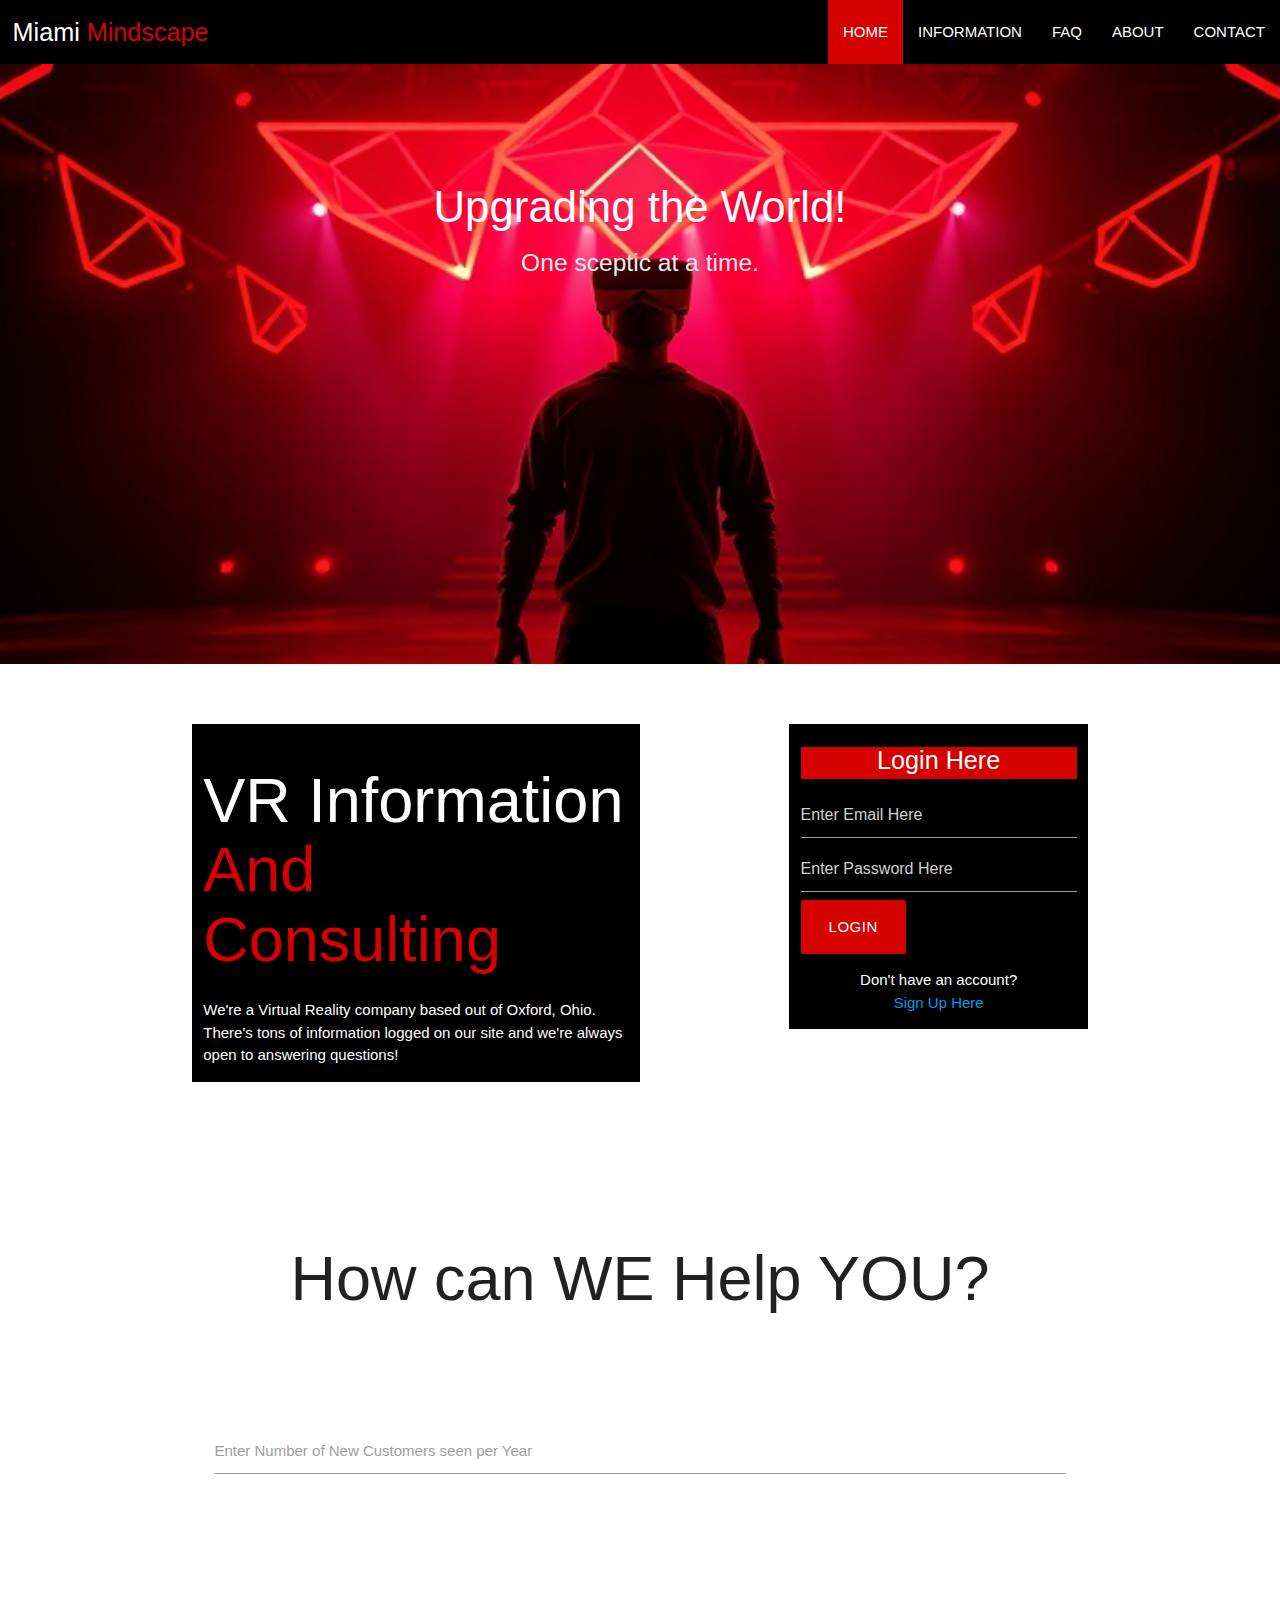
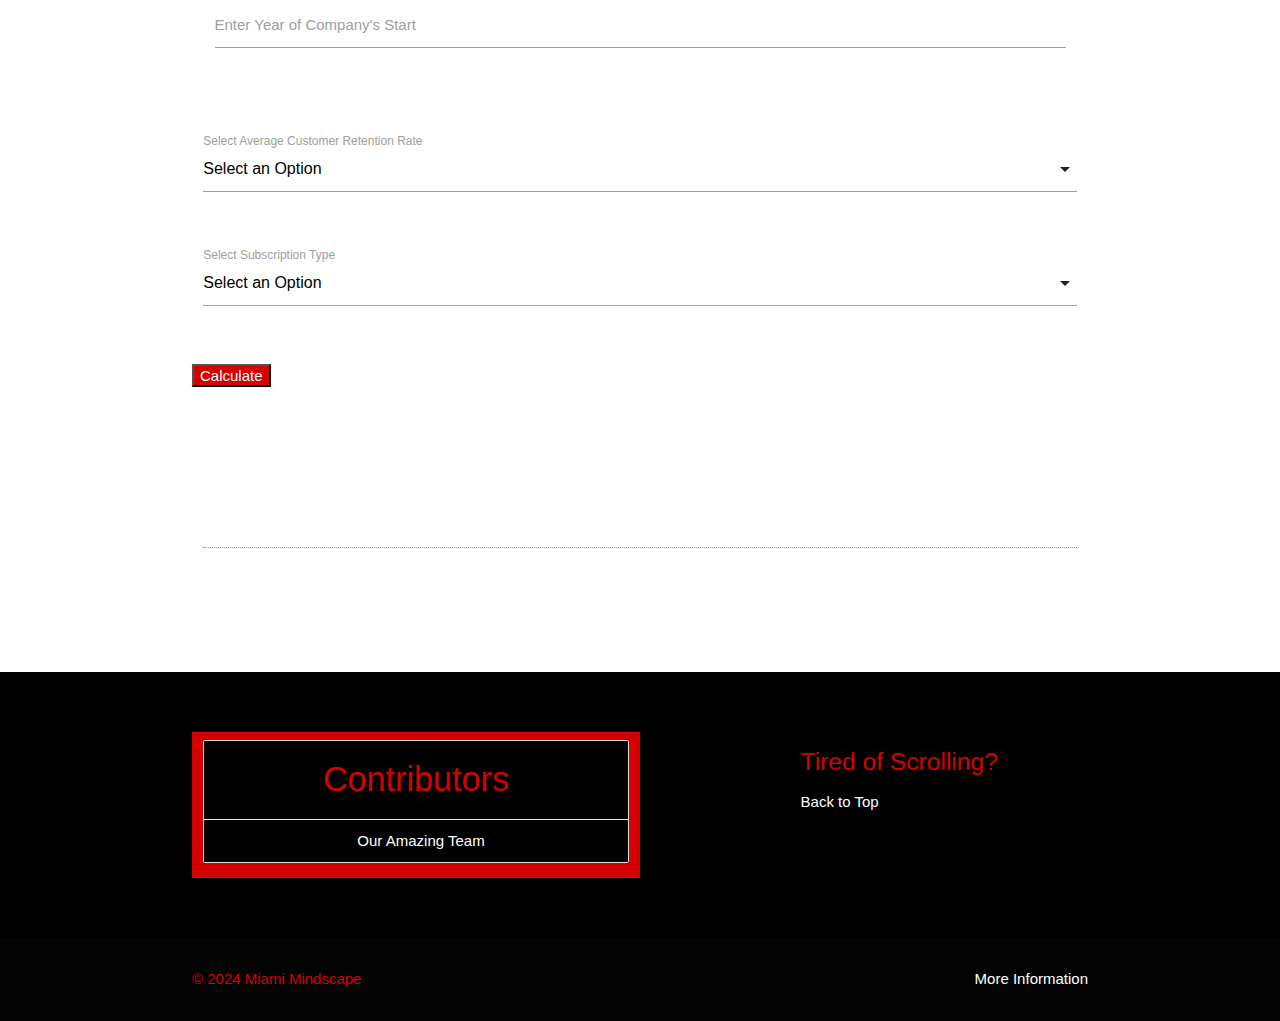
<file: index.html>
<!DOCTYPE html>
<html lang="en">

<head>
    <meta charset="UTF-8">
    <meta name="viewport" content="width=device-width, initial-scale=1.0">
    <title>Miami Mindscape</title>

    <link href="https://fonts.googleapis.com/icon?family=Material+Icons" rel="stylesheet">

    <link rel="stylesheet" href="https://cdnjs.cloudflare.com/ajax/libs/materialize/1.0.0/css/materialize.min.css">

    <link rel="stylesheet" href="index.css">

    <script src="https://cdnjs.cloudflare.com/ajax/libs/jquery/3.5.1/jquery.min.js"></script>
    <script src="https://cdnjs.cloudflare.com/ajax/libs/materialize/1.0.0/js/materialize.min.js"></script>

    <script>
        $(document).ready(function() {
            $('.sidenav').sidenav();
        });

        $(document).ready(function() {
            $('.slider').slider({
                indicators: false,
                height: 600,
                duration: 800,
                interval: 5000
            });
        });

        $(document).ready(function() {
            $('select').formSelect();
        });

    </script>

    <script>
        function calculate() {

            let customers = parseInt(document.getElementById("customers").value);
            let retention = parseFloat(document.getElementById("retention").value);
            let plan = parseFloat(document.getElementById("plan").value);
            let start = parseInt(document.getElementById("start").value);
            let price = 0;
            let years = 0;
            let loyals = 0;
            let estimate = 0;
            let sub = 0;
            let date = new Date().getFullYear();
            
            if (customers < 0 || isNaN(customers) || start > date || isNaN(start) || plan == 5 || retention == 5) {
                alert("Please enter valid answers into the prompts");
                return;
            } else {
                //continue script
            }

            years = date - start;

            loyals = parseInt(customers * retention * years);

            estimate = parseInt(loyals * plan + loyals);

            if (plan == 0.1) {
                sub = "Basic";
                price = 10000;
            } else if (plan == 0.2) {
                sub = "Standard";
                price = 20000;
            } else {
                sub = "VIP";
                price = 30000;
            }

            document.getElementById("textarea1").value = "You have roughly " + loyals + " loyal customers from your " + years + " years of service. We predict those numbers increasing to " + estimate + " with the use of our " + sub + " services. Starting at only " + "$" + price + " annually!";


        }
    </script>

</head>

<body>

    <nav id="top">
        <div class="nav-wrapper black">
            <a href="index.html" class="brand-logo">
                <p class="flow-text" style="margin: 0 0 0 .5em">Miami <span class="red-text text-accent-4">Mindscape</span></p>
            </a>
            <a href="#" data-target="mobile-demo" class="sidenav-trigger"><i class="material-icons">menu</i></a>
            <ul class="right hide-on-med-and-down">
                <li><a class="current" href="index.html">HOME</a></li>
                <li><a href="information.html">INFORMATION</a></li>
                <li><a href="faq.html">FAQ</a></li>
                <li><a href="about.html">ABOUT</a></li>
                <li><a href="contact.html">CONTACT</a></li>
            </ul>
        </div>
    </nav>

    <ul class="sidenav black" id="mobile-demo">
        <li><a class="white-text current" href="index.html">HOME</a></li>
        <li><a class="white-text" href="information.html">INFORMATION</a></li>
        <li><a class="white-text" href="faq.html">FAQ</a></li>
        <li><a class="white-text" href="about.html">ABOUT</a></li>
        <li><a class="white-text" href="contact.html">CONTACT</a></li>
    </ul>


    <div class="slider">
        <ul class="slides">
            <li>
                <img src="images/sliderFrontImage.jpg"> <!-- random image -->
                <div class="caption center-align">
                    <h3>Upgrading the World!</h3>
                    <h5 class="light grey-text text-lighten-3">One sceptic at a time.</h5>
                </div>
            </li>
            <li>
                <img src="images/slideLookingRight.jpg"> <!-- random image -->
                <div class="caption left-align">
                    <h3>Looking to Incorporate VR into Your Business?</h3>
                    <h5 class="light grey-text text-lighten-3">We'll be there to help at every step.</h5>
                </div>
            </li>
            <li>
                <img src="images/sliderLookingLeft.jpg"> <!-- random image -->
                <div class="caption right-align">
                    <h3>VR isn't Just for Games!</h3>
                    <h5 class="light grey-text text-lighten-3">Even the military uses it for training.</h5>
                </div>
            </li>
            <li>
                <img src="images/sliderLastImage.jpg"> <!-- random image -->
                <div class="caption center-align">
                    <h3>Have Questions?</h3>
                    <h5 class="light grey-text text-lighten-3">Then you're in the right place.</h5>
                </div>
            </li>
        </ul>
    </div>
    <section>
        <div class="container">
            <div class="row">
                <div class="col s12 m8 l6 black accent-4">
                    <h1 class="white-text text-accent-4"> VR Information<br><span class="red-text text-accent-4">And Consulting</span></h1>
                    <p class="white-text">We're a Virtual Reality company based out of Oxford, Ohio. <br>There's tons of information logged on our site and we're always<br> open to answering questions!</p>
                </div>
                <div class="col s6 m3 l4 offset-s3 offset-m1 offset-l2 black">
                    <div class="form  home-form">
                        <h4 class="red accent-4 white-text flow-text center" style="padding-bottom: 4px">Login Here</h4>
                        <input class="white-text" type="email" name="email" placeholder="Enter Email Here">
                        <input class="white-text" type="password" name="" placeholder="Enter Password Here">
                        <a class="waves-effect waves-light btn-large red accent-4" href="">Login</a>
                    </div>
                    <div class="center white-text">
                        <p class="">Don't have an account?<br>
                            <a href="#">Sign Up Here</a>
                            <p />
                    </div>
                </div>
            </div>
        </div>
    </section>
    <section>
        <div class="container">
           <div class="row">
           <div class="col s12">
               <h1 class="center">How can WE Help YOU?</h1>
           </div>
            <div class="input-field col s12">
                <div class="input-field col s12">
                    <input id="customers" type="text">
                    <label for="email">Enter Number of New Customers seen per Year</label>
                </div>
            </div>

            <div class="input-field col s12">
                <div class="input-field col s12">
                    <input id="start" type="text">
                    <label for="start">Enter Year of Company's Start</label>
                </div>
            </div>

            <div class="input-field col s12">
                <select id="retention">
                    <option value="5" disabled selected>Select an Option</option>
                    <option value="0.05">5%</option>
                    <option value="0.1">10%</option>
                    <option value="0.2">20%</option>
                    <option value="0.4">40%</option>
                    <option value="0.6">60%</option>
                    <option value="0.8">80%</option>
                    <option value="1">100%</option>
                </select>
                <label>Select Average Customer Retention Rate</label>
            </div>
            

            <div class="input-field col s12">
                <select id="plan">
                    <option value="5" disabled selected>Select an Option</option>
                    <option value="0.1">Basic</option>
                    <option value="0.2">Standard</option>
                    <option value="0.4">VIP</option>
                </select>
                <label>Select Subscription Type</label>
            </div>
            </div>
            
            <input class="red accent-4 white-text" type="button" id="calculate" value="Calculate" onclick="calculate()">

            <div class="row">
                <form class="col s12">
                    <div class="row">
                        <div class="input-field col s12">
                            <textarea disabled id="textarea1" class="materialize-textarea black-text" style="height: 100px;"></textarea>
                            <label for="textarea1"></label>
                        </div>
                    </div>
                </form>
            </div>

        </div>
    </section>
    <footer class="page-footer black" style="padding: 0">
        <div class="container">
            <div class="row">
                <div class="col l6 s6 red accent-4">
                    <ul class="collection with-header">
                        <li class="collection-header black">
                           <!-- I used collections as my CSS component-->
                            <h4 class="red-text text-accent-4 center" style="margin: 0.3em">Contributors</h4>
                        </li>
                        <li class="collection-item black center"><a class="white-text" href="about.html">Our Amazing Team</a></li>
                        
                    </ul>
                </div>
                <div class="col l4 offset-l2">
                    <h5 class="red-text text-accent-4">Tired of Scrolling?</h5>
                    <ul>
                        <li><a class="white-text" href="#top">Back to Top</a></li>
            
                    </ul>
                </div>
            </div>
        </div>
        <div class="footer-copyright" style="padding: 0">
            <div class="container red-text text-accent-4">
                © 2024 Miami Mindscape
                <a class="white-text right" href="information.html">More Information</a>
            </div>
        </div>
    </footer>
</body></html>
</file>
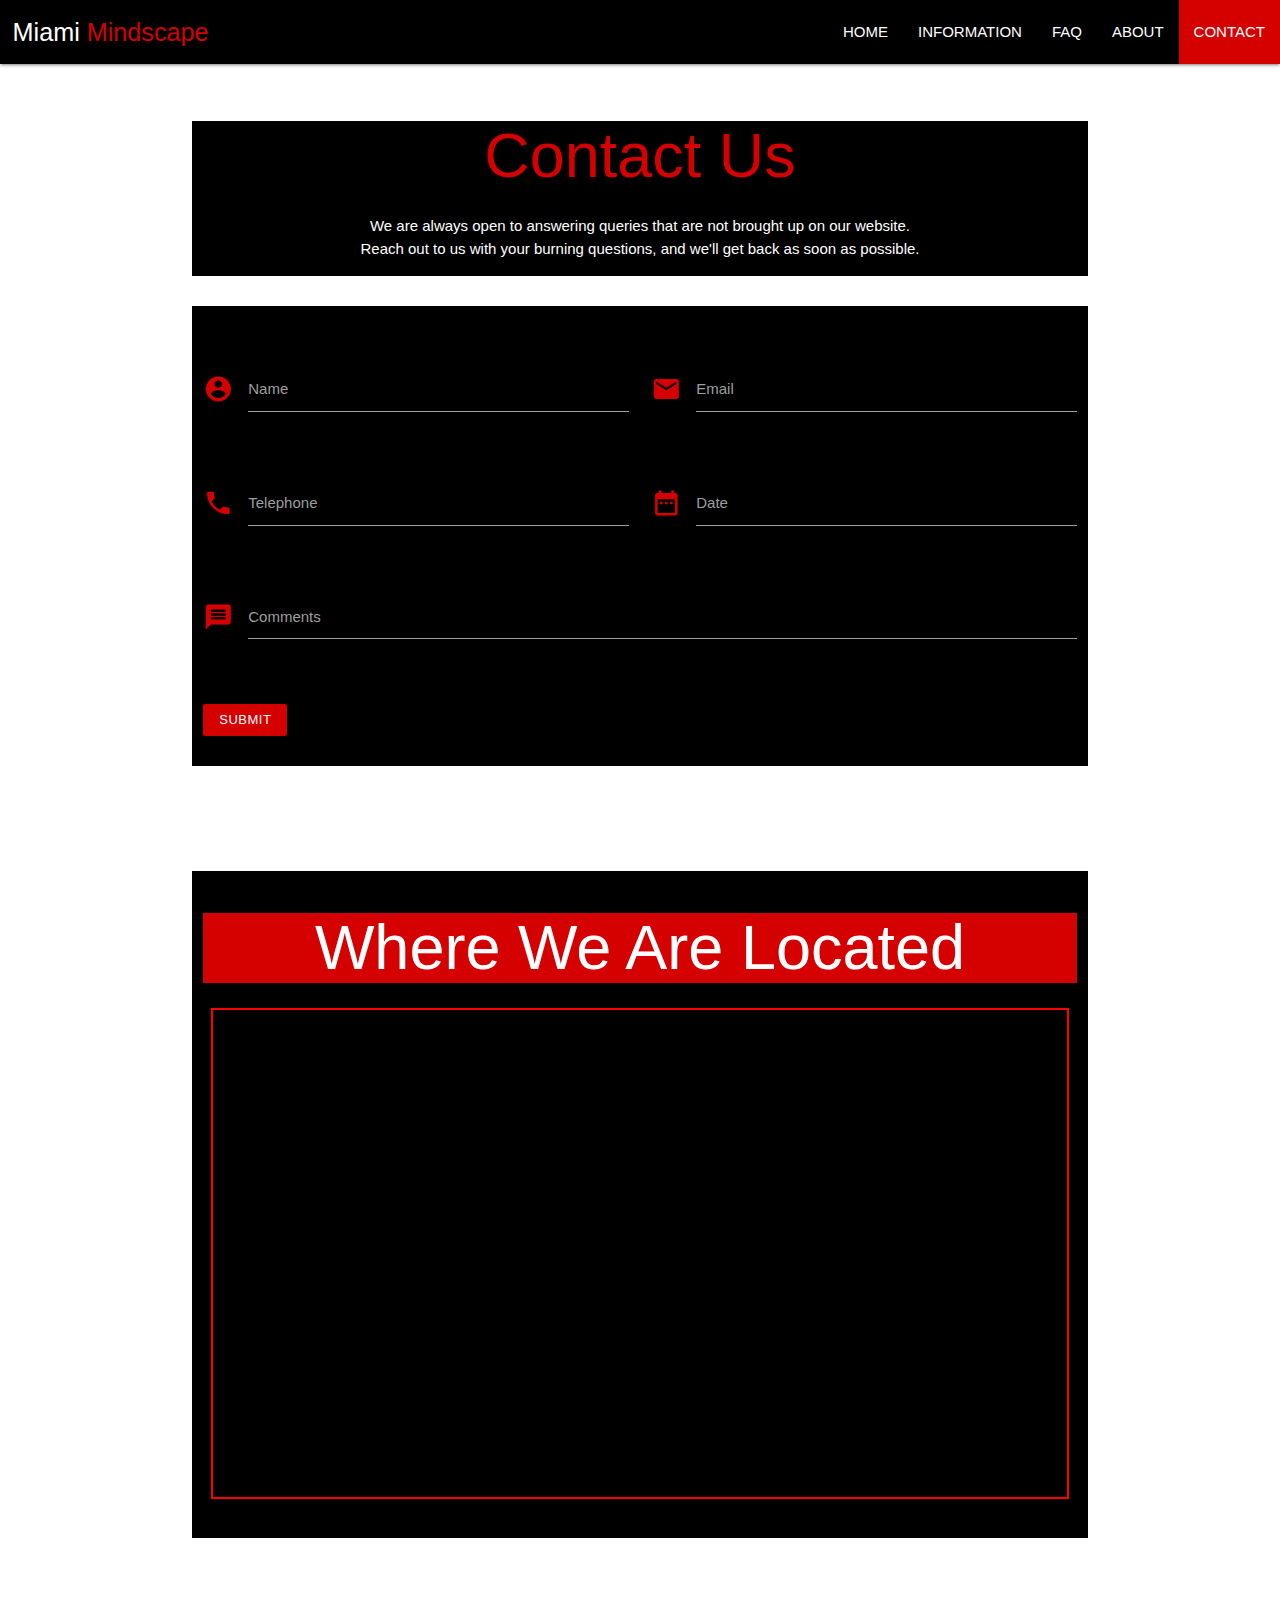
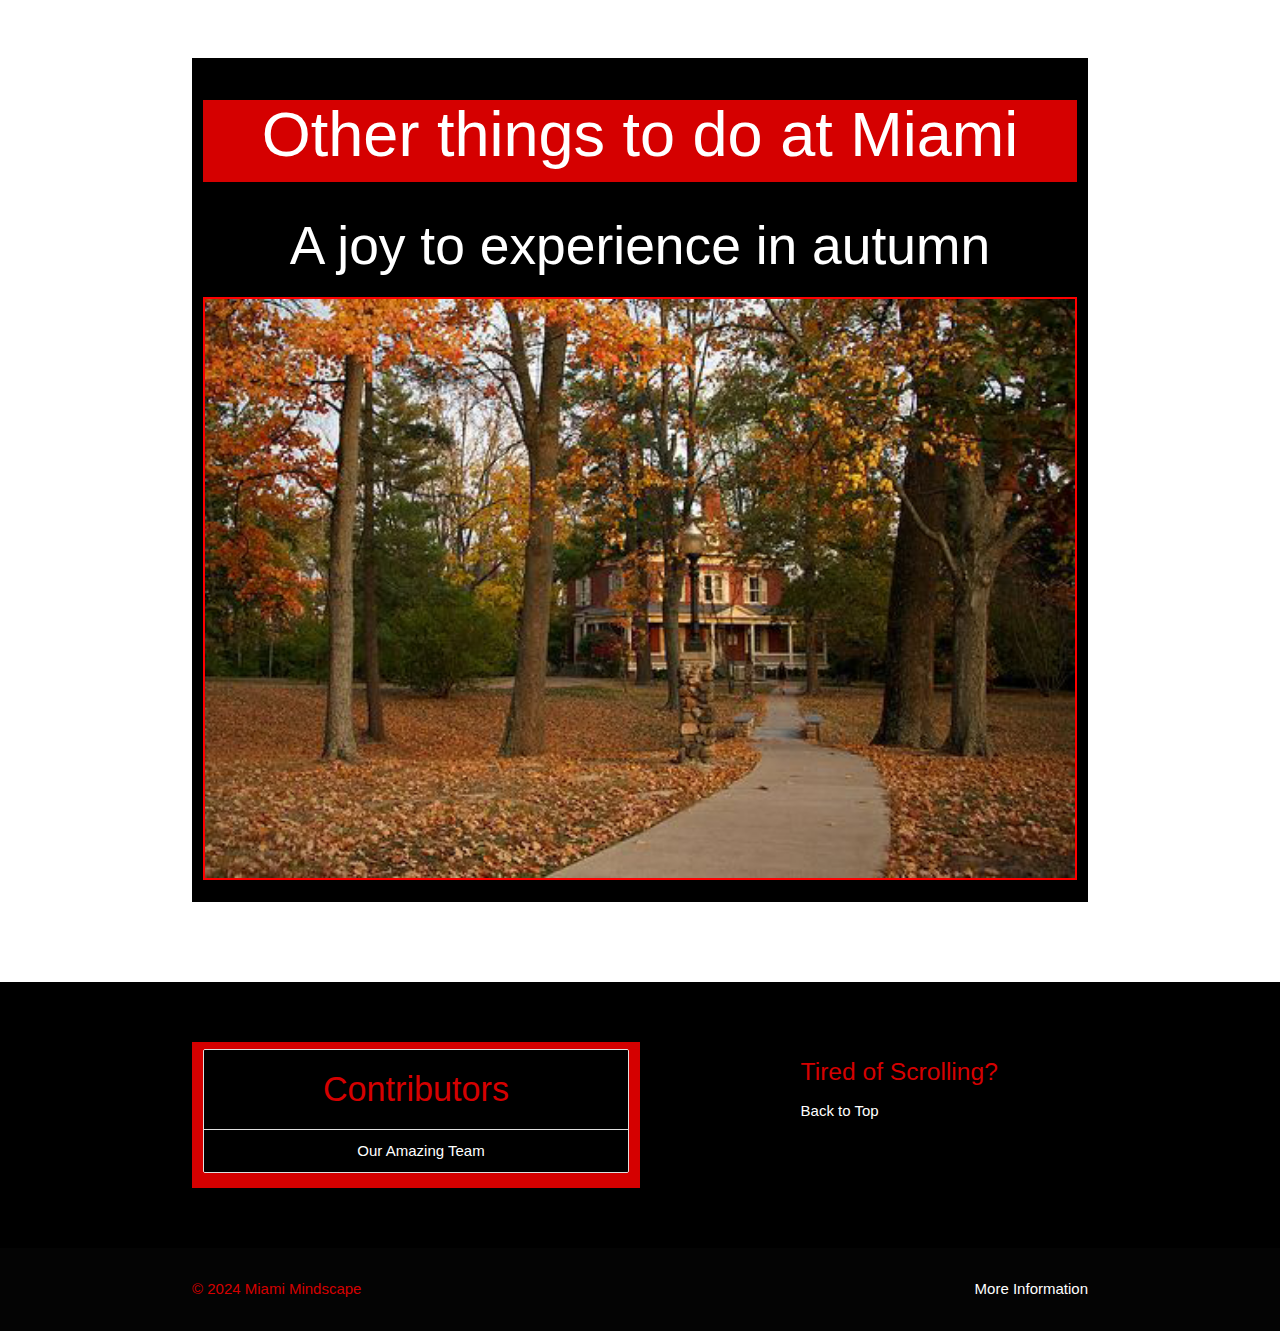
<file: contact.html>
<!DOCTYPE html>
<html lang="en">

<head>
    <meta charset="UTF-8">
    <meta name="viewport" content="width=device-width, initial-scale=1.0">
    <title>Miami Mindscape</title>

    <link href="https://fonts.googleapis.com/icon?family=Material+Icons" rel="stylesheet">

    <link rel="stylesheet" href="https://cdnjs.cloudflare.com/ajax/libs/materialize/1.0.0/css/materialize.min.css">

    <link rel="stylesheet" href="index.css">

    <link rel="stylesheet" href="contact.css">

    <script src="https://cdnjs.cloudflare.com/ajax/libs/jquery/3.5.1/jquery.min.js"></script>
    <script src="https://cdnjs.cloudflare.com/ajax/libs/materialize/1.0.0/js/materialize.min.js"></script>

    <script>
        $(document).ready(function() {
            $('.sidenav').sidenav();
        });

        $(document).ready(function() {
            $('.datepicker').datepicker();
        });
    </script>

    <script>
        window.onload = function() {
            let links = document.getElementById("image_list").getElementsByTagName("a");
            let count = 0;
            let timer = setInterval(function() {
                count = (count + 1) % links.length;
                document.getElementById("slideshowimage").src = links[count].href;
                document.getElementById("caption").innerHTML = links[count].title;
            }, 2000);
        }
    </script>

</head>

<body>

    <nav id="top">
        <div class="nav-wrapper black">
            <a href="index.html" class="brand-logo">
                <p class="flow-text" style="margin: 0 0 0 .5em">Miami <span class="red-text text-accent-4">Mindscape</span></p>
            </a>
            <a href="#" data-target="mobile-demo" class="sidenav-trigger"><i class="material-icons">menu</i></a>
            <ul class="right hide-on-med-and-down">
                <li><a href="index.html">HOME</a></li>
                <li><a href="information.html">INFORMATION</a></li>
                <li><a href="faq.html">FAQ</a></li>
                <li><a href="about.html">ABOUT</a></li>
                <li><a class="current" href="contact.html">CONTACT</a></li>
            </ul>
        </div>
    </nav>

    <ul class="sidenav black" id="mobile-demo">
        <li><a class="white-text" href="index.html">HOME</a></li>
        <li><a class="white-text" href="information.html">INFORMATION</a></li>
        <li><a class="white-text" href="faq.html">FAQ</a></li>
        <li><a class="white-text" href="about.html">ABOUT</a></li>
        <li><a class="white-text current" href="contact.html">CONTACT</a></li>
    </ul>


    <section id="contact" class="section section-contact scrollspy">
        <div class="container black" style="padding: 0 1em 1px">
            <div></div>
            <h1 class="red-text text-accent-4 center">Contact Us</h1>
            <p class="white-text center-align">We are always open to answering queries that are not brought up on our website. <br>Reach out to us with your burning questions, and we'll get back as soon as possible.</p>
        </div>
        <div class="container black">
            <div class="row">
                <form action="https://formsubmit.co/phippsec@miamioh.edu" method="POST" class="col s12">
                    <div class="row">
                        <div class="input-field col s6">
                            <i class="material-icons prefix red-text text-accent-4">account_circle</i>
                            <input id="icon_prefix" type="text" name="name" class="validate white-text">
                            <label for="icon_prefix">Name</label>
                        </div>
                        <div class="input-field col s6">
                            <i class="material-icons prefix red-text text-accent-4">email</i>
                            <input id="icon_prefix" type="text" name="email" class="validate white-text">
                            <label for="icon_prefix">Email</label>
                        </div>
                        <div class="input-field col s6">
                            <i class="material-icons prefix red-text text-accent-4">phone</i>
                            <input id="icon_telephone" type="tel" class="validate white-text" name="phone">
                            <label for="icon_telephone">Telephone</label>
                        </div>
                        <div class="input-field col s6">
                            <i class="material-icons prefix red-text text-accent-4">date_range</i>
                            <input id="icon_date" type="text" class="datepicker white-text" name="date">
                            <label for="icon_date">Date</label>
                        </div>
                        <div class="input-field col s12">
                            <i class="material-icons prefix red-text text-accent-4">message</i>
                            <textarea id="textarea1" class="materialize-textarea white-text" name="comment"></textarea>
                            <label for="textarea1">Comments</label>
                        </div>
                    </div>
                    <input type="submit" value="Submit" class="red accent-4 red-white btn-small">
                </form>
            </div>
        </div>
    </section>
    <section>
        <div class="container ">
            <div class="row">
                <div class="col s12 black">
                    <h1 class="red accent-4 white-text center">Where We Are Located</h1>
                    <div class="row black" style="padding: 0 1em 1em 1em">
                        <div class="video-container">
                            <iframe src="https://www.google.com/maps/embed?pb=!1m18!1m12!1m3!1d3078.254362009324!2d-84.73706642403364!3d39.508748471599915!2m3!1f0!2f0!3f0!3m2!1i1024!2i768!4f13.1!3m3!1m2!1s0x884022c4d025ec71%3A0xfce7a4ae2c12bf0f!2sMiami%20University!5e0!3m2!1sen!2sus!4v1727965486860!5m2!1sen!2sus" width="350" height="350" style="border:0;" allowfullscreen="" loading="lazy" referrerpolicy="no-referrer-when-downgrade"></iframe>
                        </div>
                    </div>
                </div>
            </div>
        </div>
    </section>
    <div class="container">
        <div class="main row">
            <div class="col s12 black">
                <h1 class="center red accent-4 white-text" style="padding-bottom: .2em">Other things to do at Miami</h1>
                <!-- slideshow images -->
                <ul id="image_list">
                    <li><a href="images/slideFall.png" title="A joy to experience in autumn"></a></li>
                    <li><a href="images/slideSundial.png" title="Visit the Sundial for good luck"></a></li>
                    <li><a href="images/slideArch.png" title="Try for true love under Upham Arch"></a></li>
                    <li><a href="images/slideUptown.png" title="Check out Uptown"></a></li>
                    <li><a href="images/slideSeal.png" title="Don't step on the Seal!"></a></li>
                </ul>
                <!-- large image and caption -->
                <h2 id="caption" class="center white-text">A joy to experience in autumn</h2>
                <p><img src="images/slideFall.png" alt="" id="slideshowimage"></p>
            </div>
        </div>
    </div>

    <footer class="page-footer black" style="padding: 0">
        <div class="container">
            <div class="row">
                <div class="col l6 s6 red accent-4">
                    <ul class="collection with-header">
                        <li class="collection-header black">
                            <!-- I used collections as my CSS component-->
                            <h4 class="red-text text-accent-4 center" style="margin: 0.3em">Contributors</h4>
                        </li>
                        <li class="collection-item black center"><a class="white-text" href="about.html">Our Amazing Team</a></li>

                    </ul>
                </div>
                <div class="col l4 offset-l2">
                    <h5 class="red-text text-accent-4">Tired of Scrolling?</h5>
                    <ul>
                        <li><a class="white-text" href="#top">Back to Top</a></li>

                    </ul>
                </div>
            </div>
        </div>
        <div class="footer-copyright" style="padding: 0">
            <div class="container red-text text-accent-4">
                © 2024 Miami Mindscape
                <a class="white-text right" href="information.html">More Information</a>
            </div>
        </div>
    </footer>

</body></html>
</file>
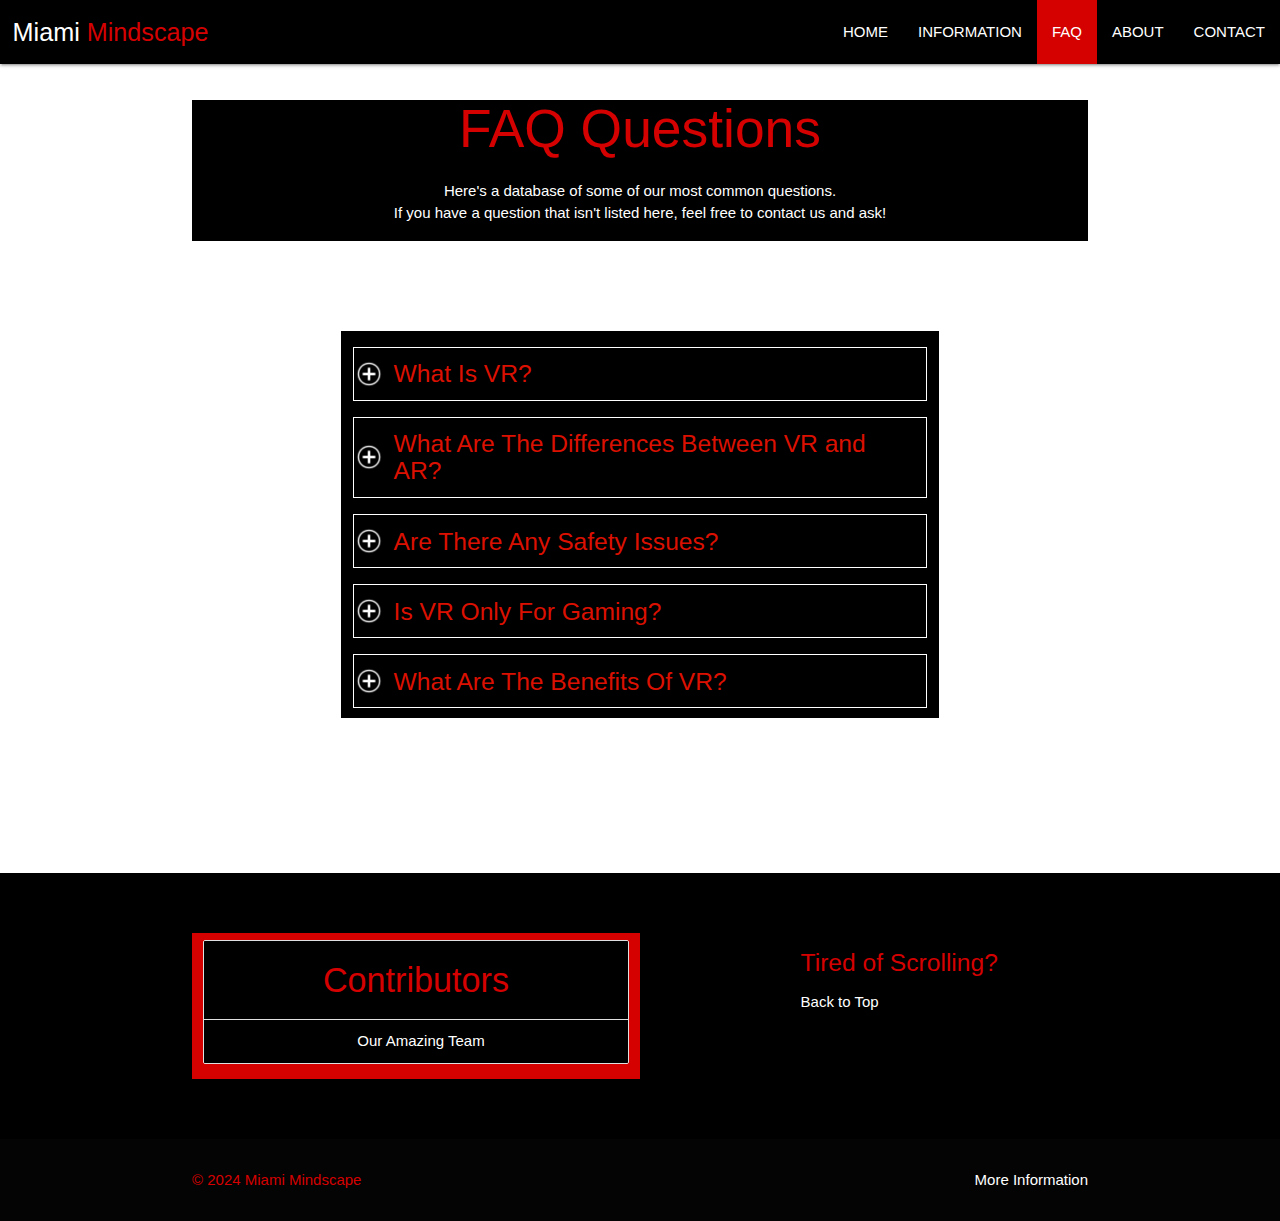
<file: faq.html>
<!DOCTYPE html>
<html lang="en">

<head>
    <meta charset="UTF-8">
    <meta name="viewport" content="width=device-width, initial-scale=1.0">
    <title>Miami Mindscape</title>

    <link href="https://fonts.googleapis.com/icon?family=Material+Icons" rel="stylesheet">

    <link rel="stylesheet" href="https://cdnjs.cloudflare.com/ajax/libs/materialize/1.0.0/css/materialize.min.css">

    <link rel="stylesheet" href="index.css">

    <link rel="stylesheet" href="faq.css">

    <script src="https://cdnjs.cloudflare.com/ajax/libs/jquery/3.5.1/jquery.min.js"></script>
    <script src="https://cdnjs.cloudflare.com/ajax/libs/materialize/1.0.0/js/materialize.min.js"></script>

    <script>
        $(document).ready(function() {
            $('.sidenav').sidenav();
        });

        $(document).ready(function() {
            $('.collapsible').collapsible();
        });
    </script>

    <script>
        function toggle() {
            //toggle + and - symbols
            if (this.getAttribute("class") == "plus") {
                this.setAttribute("class", "minus");
            } else {
                this.setAttribute("class", "plus");
            }
            //toggle the open and close state of the answer section in the FAQ
            if (this.nextElementSibling.getAttribute("class") == "closed") {
                this.nextElementSibling.setAttribute("class", "open");
            } else {
                this.nextElementSibling.setAttribute("class", "closed");
            }
        }
        window.onload = function() {
            //Find all h5 tags in the HTML and store them in the h5s array variable.
            let h5s = document.getElementById("faqs").getElementsByTagName("h5");
            //Run a loop to check whether an h2 tag (i.e., a FAQ question) is clicked. If it is clicked, call the toggle function.
            for (let i = 0; i < h5s.length; i++) {
                h5s[i].onclick = toggle;
            }
        }
    </script>

</head>

<body>

    <nav id="top">
        <div class="nav-wrapper black">
            <a href="index.html" class="brand-logo">
                <p class="flow-text" style="margin: 0 0 0 .5em">Miami <span class="red-text text-accent-4">Mindscape</span></p>
            </a>
            <a href="#" data-target="mobile-demo" class="sidenav-trigger"><i class="material-icons">menu</i></a>
            <ul class="right hide-on-med-and-down">
                <li><a href="index.html">HOME</a></li>
                <li><a href="information.html">INFORMATION</a></li>
                <li><a class="current" href="faq.html">FAQ</a></li>
                <li><a href="about.html">ABOUT</a></li>
                <li><a href="contact.html">CONTACT</a></li>
            </ul>
        </div>
    </nav>

    <ul class="sidenav black" id="mobile-demo">
        <li><a class="white-text" href="index.html">HOME</a></li>
        <li><a class="white-text" href="information.html">INFORMATION</a></li>
        <li><a class="white-text current" href="faq.html">FAQ</a></li>
        <li><a class="white-text" href="about.html">ABOUT</a></li>
        <li><a class="white-text" href="contact.html">CONTACT</a></li>
    </ul>
    <section>
        <div class="container black" style="padding: 0 1em 1px">

            <h2 class="red-text text-accent-4 center-align">FAQ Questions</h2>
            <p class="white-text center-align">Here's a database of some of our most common questions. <br>If you have a question that isn't listed here, feel free to contact us and ask!</p>

        </div>
    </section>

    <!--<div class="container">

        <div class="row">

            <div class="col s8 offset-s2 black">

                <ul class="collapsible">
                    <li>
                        <div class="collapsible-header black red-text text-accent-4"><i class="material-icons">help_outline</i>What Is VR?</div>
                        <div class="collapsible-body white-text"><span>VR, or Virtual Reality, is a computer-simulated environment that allows users to move in and interact with different virtual objects through the use of controllers or hand tracking. Users can experience many different simulations and even program their own. Through the use of a headset with two screens in front of the eyes, users can see the simulation as if they were actively standing in it, making it feel like they're truly immersed in the virtual world.</span></div>
                    </li>
                    <li>
                        <div class="collapsible-header black red-text text-accent-4"><i class="material-icons">devices_other</i>What Are The Differences Between VR and AR?</div>
                        <div class="collapsible-body white-text"><span>VR and AR are similar, yet very different. AR, meaning Augmented Reality, uses only small virtual elements to enhance the user's experiences, allowing them to interact with both real and virtual objects. A good example of AR is the Apple Vision Pro. While it looks like a standard VR headset, it has a clear front display and projectors built in that display virtual menus onto the glass, allowing users to see both the real world and virtual objects.</span></div>
                    </li>
                    <li>
                        <div class="collapsible-header black red-text text-accent-4"><i class="material-icons">report</i>Are There Any Safety Issues?</div>
                        <div class="collapsible-body white-text"><span>There are a fair amount of safety and/or health concerns with VR. The most prominent one is physical harm. When you can't see your surroundings in the real world, you're bound to hit something. Other concerns are eye strain and motion sickness, as well as more psychological risks like stress or fear that could be caused by certain simulations.</span></div>
                    </li>
                    <li>
                        <div class="collapsible-header black red-text text-accent-4"><i class="material-icons">videogame_asset</i>Is VR Only For Gaming?</div>
                        <div class="collapsible-body white-text"><span>Not at all. VR has many applications outside of the video game industry. Many hospitals use virtual reality to train staff, as well as help patients relax. It's also used in the automotive industry to build engines in VR, so you can learn how they work. Many different industries use virtual reality in order to either accelerate their processes or to do things that previously weren't possible.<br><br>
                                (Take a look at what <a href="https://historicvr.com">Historic VR</a> has done with the medium).</span></div>
                    </li>
                    <li>
                        <div class="collapsible-header black red-text text-accent-4"><i class="material-icons">info_outline</i>What Are The Benefits Of VR?</div>
                        <div class="collapsible-body white-text"><span>There are many different benefits to VR. They range from improved collaboration and learning to more cost-effective methods and higher training retention. Its most effective field is training people to do complicated or expensive tasks, where they can simulate different scenarios for far less money in a virtual space instead of the real world.</span></div>
                    </li>
                </ul>
            </div>
        </div>
    </div>-->

    <div class="container">
        <div class="row">
            <div class="col s8 offset-s2 black">

            <section id="faqs">

                <h5 class="plus">What Is VR?</h5>
                <div class="closed">
                    <p>VR, or Virtual Reality, is a computer-simulated environment that allows users to move in and interact with different virtual objects through the use of controllers or hand tracking. Users can experience many different simulations and even program their own. Through the use of a headset with two screens in front of the eyes, users can see the simulation as if they were actively standing in it, making it feel like they're truly immersed in the virtual world.</p>
                </div>
                <h5 class="plus">What Are The Differences Between VR and AR?</h5>
                <div class="closed">
                    <p>VR and AR are similar, yet very different. AR, meaning Augmented Reality, uses only small virtual elements to enhance the user's experiences, allowing them to interact with both real and virtual objects. A good example of AR is the Apple Vision Pro. While it looks like a standard VR headset, it has a clear front display and projectors built in that display virtual menus onto the glass, allowing users to see both the real world and virtual objects.</p>
                </div>
                <h5 class="plus">Are There Any Safety Issues?</h5>
                <div class="closed">
                    <p>There are a fair amount of safety and/or health concerns with VR. The most prominent one is physical harm. When you can't see your surroundings in the real world, you're bound to hit something. Other concerns are eye strain and motion sickness, as well as more psychological risks like stress or fear that could be caused by certain simulations.</p>
                </div>
                <h5 class="plus">Is VR Only For Gaming?</h5>
                <div class="closed">
                    <p>Not at all. VR has many applications outside of the video game industry. Many hospitals use virtual reality to train staff, as well as help patients relax. It's also used in the automotive industry to build engines in VR, so you can learn how they work. Many different industries use virtual reality in order to either accelerate their processes or to do things that previously weren't possible.<br><br>
                                (Take a look at what <a href="https://historicvr.com">Historic VR</a> has done with the medium).</p>
                </div>
                <h5 class="plus">What Are The Benefits Of VR?</h5>
                <div class="closed">
                    <p>There are many different benefits to VR. They range from improved collaboration and learning to more cost-effective methods and higher training retention. Its most effective field is training people to do complicated or expensive tasks, where they can simulate different scenarios for far less money in a virtual space instead of the real world.</p>
                </div>
            </section>
            </div>
        </div>
    </div>

    <footer class="page-footer black" style="padding: 0; margin-top: 5em;">
        <div class="container">
            <div class="row">
                <div class="col l6 s6 red accent-4">
                    <ul class="collection with-header">
                        <li class="collection-header black">
                           <!-- I used collections as my CSS component-->
                            <h4 class="red-text text-accent-4 center" style="margin: 0.3em">Contributors</h4>
                        </li>
                        <li class="collection-item black center"><a class="white-text" href="about.html">Our Amazing Team</a></li>
                        
                    </ul>
                </div>
                <div class="col l4 offset-l2">
                    <h5 class="red-text text-accent-4">Tired of Scrolling?</h5>
                    <ul>
                        <li><a class="white-text" href="#top">Back to Top</a></li>
            
                    </ul>
                </div>
            </div>
        </div>
        <div class="footer-copyright" style="padding: 0">
            <div class="container red-text text-accent-4">
                © 2024 Miami Mindscape
                <a class="white-text right" href="information.html">More Information</a>
            </div>
        </div>
    </footer>
</body></html>
</file>
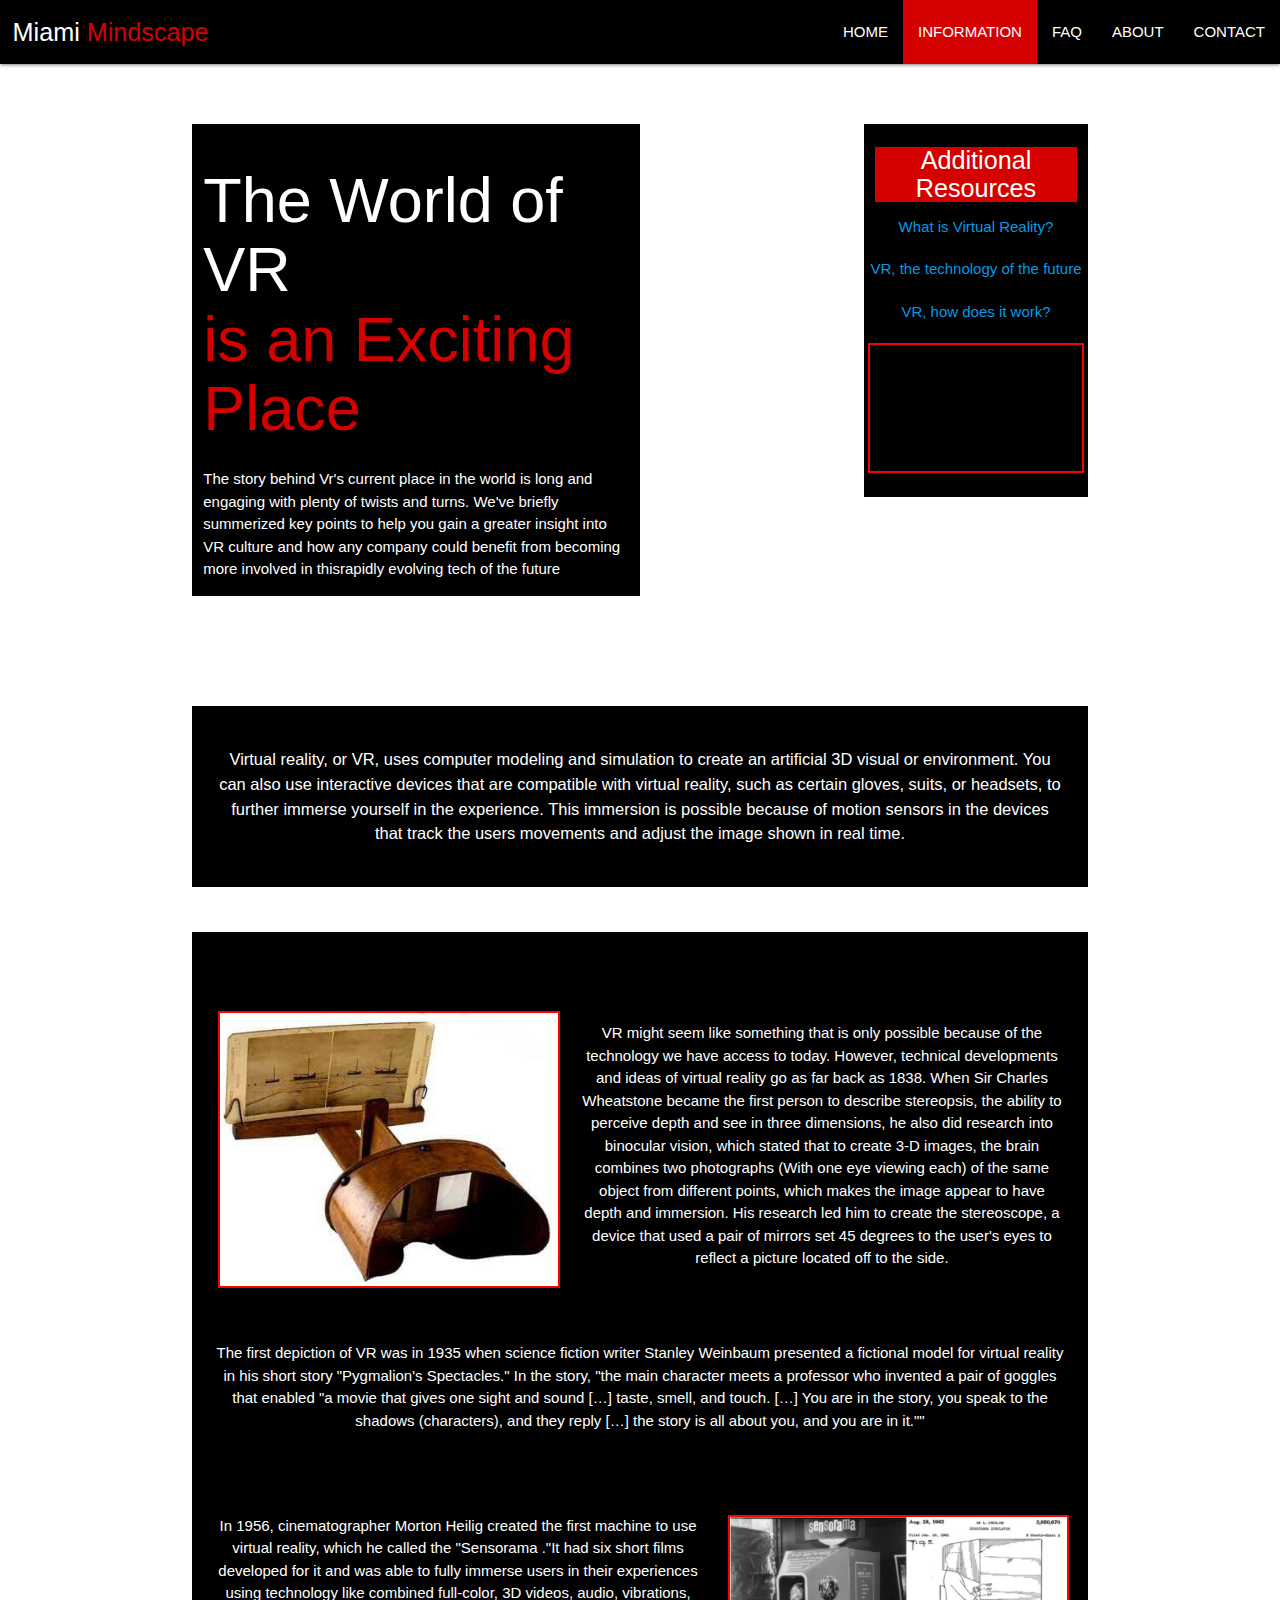
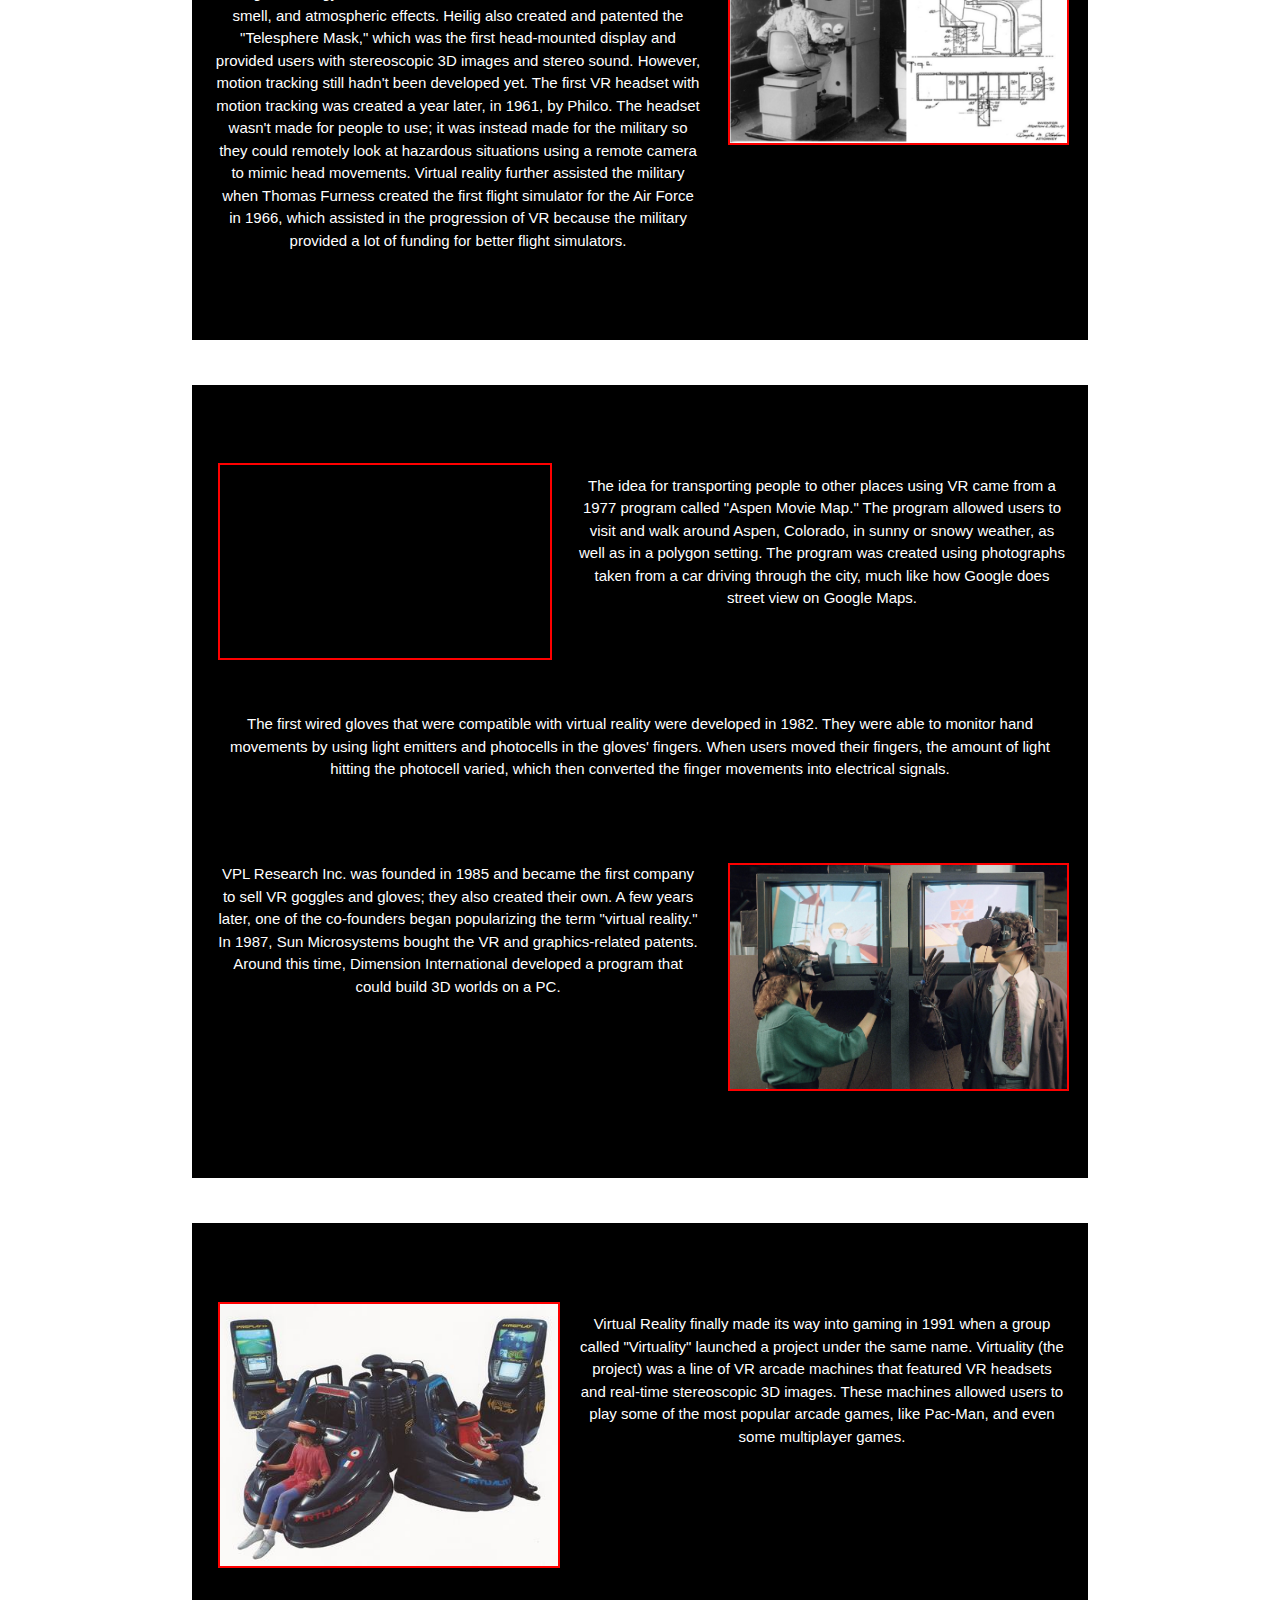
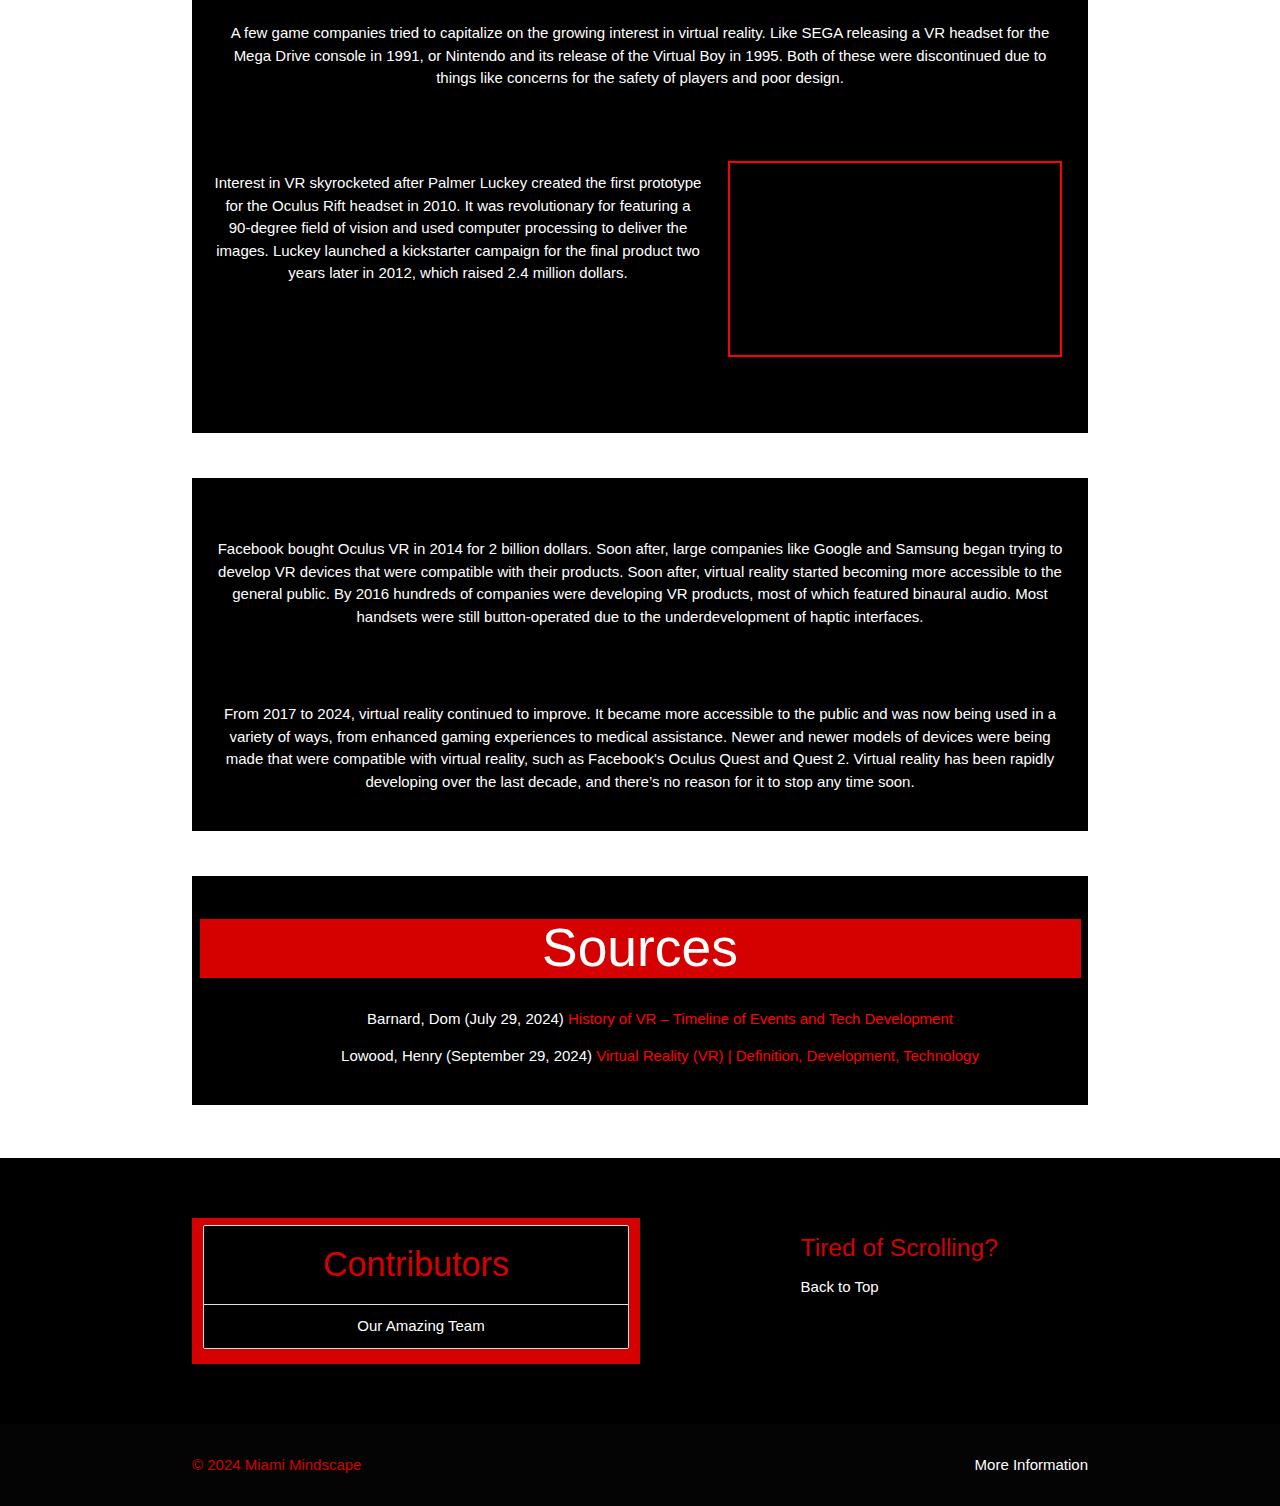
<file: information.html>
<!DOCTYPE html>
<html lang="en">

<head>
    <meta charset="UTF-8">
    <meta name="viewport" content="width=device-width, initial-scale=1.0">
    <title>Miami Mindscape</title>

    <link href="https://fonts.googleapis.com/icon?family=Material+Icons" rel="stylesheet">

    <link rel="stylesheet" href="https://cdnjs.cloudflare.com/ajax/libs/materialize/1.0.0/css/materialize.min.css">

    <link rel="stylesheet" href="index.css">

    <link rel="stylesheet" href="information.css">

    <script src="https://cdnjs.cloudflare.com/ajax/libs/jquery/3.5.1/jquery.min.js"></script>
    <script src="https://cdnjs.cloudflare.com/ajax/libs/materialize/1.0.0/js/materialize.min.js"></script>

    <script>
        $(document).ready(function() {
            $('.sidenav').sidenav();
        });

        $(document).ready(function() {
            $('.materialboxed').materialbox();
        });
    </script>

</head>

<body>

    <nav id="top">
        <div class="nav-wrapper black">
            <a href="index.html" class="brand-logo"><p class="flow-text" style="margin: 0 0 0 .5em">Miami <span class="red-text text-accent-4">Mindscape</span></p></a>
            <a href="#" data-target="mobile-demo" class="sidenav-trigger"><i class="material-icons">menu</i></a>
            <ul class="right hide-on-med-and-down">
                <li><a href="index.html">HOME</a></li>
                <li><a class="current" href="information.html">INFORMATION</a></li>
                <li><a href="faq.html">FAQ</a></li>
                <li><a href="about.html">ABOUT</a></li>
                <li><a href="contact.html">CONTACT</a></li>
            </ul>
        </div>
    </nav>

    <ul class="sidenav black" id="mobile-demo">
        <li><a class="white-text" href="index.html">HOME</a></li>
        <li><a class="white-text current" href="information.html">INFORMATION</a></li>
        <li><a class="white-text" href="faq.html">FAQ</a></li>
        <li><a class="white-text" href="about.html">ABOUT</a></li>
        <li><a class="white-text" href="contact.html">CONTACT</a></li>
    </ul>



    <div class="container open">
        <div class="row">
            <div class="col s12 m8 l6 black accent-4">
                <h1 class="white-text text-accent-4">The World of VR<br><span class="red-text text-accent-4">is an Exciting Place</span></h1>
                <p class="white-text">The story behind Vr's current place in the world is long and engaging with plenty of twists and turns. We've briefly summerized key points to help you gain a greater insight into VR culture and how any company could benefit from becoming more involved in thisrapidly evolving tech of the future</p>
            </div>
            <div class="col s8 m3 l3 offset-s2 offset-m1 offset-l3 black">
                <div class="form  home-form">
                    <h4 class="white-text center red accent-4 flow-text">Additional Resources</h4>
                    <div class="row center"><a href="https://www.techtarget.com/whatis/definition/virtual-reality">What is Virtual Reality?</a></div>
                    <div class="row center"><a href="https://www.iberdrola.com/innovation/virtual-reality">VR, the technology of the future</a></div>

                    <div class="row center"><a href="https://www.teamviewer.com/en-us/solutions/use-cases/virtual-reality-vr/">VR, how does it work?</a></div>

                    <div class="row center">
                        <div class="video-container"><iframe width="auto" height="auto" src="https://www.youtube.com/embed/JXAYwTQoHSM?si=Ss7lYzaCjJL4M5T2" title="YouTube video player" frameborder="0" allow="accelerometer; autoplay; clipboard-write; encrypted-media; gyroscope; picture-in-picture; web-share" referrerpolicy="strict-origin-when-cross-origin" allowfullscreen></iframe></div>
                    </div>
                </div>

            </div>
        </div>
    </div>
    <div class="container">
        <div class="info2" id="info1" style="margin-top: 0">
            <p>
                Virtual reality, or VR, uses computer modeling and simulation to create an artificial 3D visual or environment. You can also use interactive devices that are compatible with virtual reality, such as certain gloves, suits, or headsets, to further immerse yourself in the experience. This immersion is possible because of motion sensors in the devices that track the users movements and adjust the image shown in real time.

            </p>
        </div>

        <div class="info2 col s10">
            <br>

            <div class="row">
                <div class="col s12 m12 l5"><img class="img1 responsive-img materialboxed" src="images/stereoscope.jpg"></div>

                <div class="col s12 m12 l7">
                    <p class="calign">
                        VR might seem like something that is only possible because of the technology we have access to today. However, technical developments and ideas of virtual reality go as far back as 1838. When Sir Charles Wheatstone became the first person to describe stereopsis, the ability to perceive depth and see in three dimensions, he also did research into binocular vision, which stated that to create 3-D images, the brain combines two photographs (With one eye viewing each) of the same object from different points, which makes the image appear to have depth and immersion. His research led him to create the stereoscope, a device that used a pair of mirrors set 45 degrees to the user's eyes to reflect a picture located off to the side.

                    </p>
                </div>
            </div>

            <p>
                The first depiction of VR was in 1935 when science fiction writer Stanley Weinbaum presented a fictional model for virtual reality in his short story "Pygmalion's Spectacles." In the story, "the main character meets a professor who invented a pair of goggles that enabled "a movie that gives one sight and sound […] taste, smell, and touch. […] You are in the story, you speak to the shadows (characters), and they reply […] the story is all about you, and you are in it.""</p><br>

            <div class="row">
                <div class="col s12 m12 l7">
                    <p class="calign">
                        In 1956, cinematographer Morton Heilig created the first machine to use virtual reality, which he called the "Sensorama ."It had six short films developed for it and was able to fully immerse users in their experiences using technology like combined full-color, 3D videos, audio, vibrations, smell, and atmospheric effects. Heilig also created and patented the "Telesphere Mask," which was the first head-mounted display and provided users with stereoscopic 3D images and stereo sound. However, motion tracking still hadn't been developed yet. The first VR headset with motion tracking was created a year later, in 1961, by Philco. The headset wasn't made for people to use; it was instead made for the military so they could remotely look at hazardous situations using a remote camera to mimic head movements. Virtual reality further assisted the military when Thomas Furness created the first flight simulator for the Air Force in 1966, which assisted in the progression of VR because the military provided a lot of funding for better flight simulators.

                    </p>
                </div>

                <div class="col s12 m12 l5">
                    <p><img class="img1 responsive-img materialboxed" src="images/Sensorama.png">
                    </p>
                </div>
            </div>


        </div>
        <div class="info2 col s10">
            <br>

            <div class="row">
                <div class="col s12 m12 l5">
                    <div class="video-container"><iframe width="560" height="315" src="https://www.youtube.com/embed/2Ytd12d6qNw?si=Ga-W3SYJr92KwcxF" title="YouTube video player" frameborder="0" allow="accelerometer; autoplay; clipboard-write; encrypted-media; gyroscope; picture-in-picture; web-share" referrerpolicy="strict-origin-when-cross-origin" allowfullscreen></iframe></div>
                </div>

                <div class="col s12 m12 l7">
                    <p class="calign">
                        The idea for transporting people to other places using VR came from a 1977 program called "Aspen Movie Map." The program allowed users to visit and walk around Aspen, Colorado, in sunny or snowy weather, as well as in a polygon setting. The program was created using photographs taken from a car driving through the city, much like how Google does street view on Google Maps.


                    </p>
                </div>
            </div>

            <p>
                The first wired gloves that were compatible with virtual reality were developed in 1982. They were able to monitor hand movements by using light emitters and photocells in the gloves' fingers. When users moved their fingers, the amount of light hitting the photocell varied, which then converted the finger movements into electrical signals.
            </p><br>

            <div class="row">
                <div class="col s12 m12 l7">
                    <p class="calign">
                        VPL Research Inc. was founded in 1985 and became the first company to sell VR goggles and gloves; they also created their own. A few years later, one of the co-founders began popularizing the term "virtual reality." In 1987, Sun Microsystems bought the VR and graphics-related patents. Around this time, Dimension International developed a program that could build 3D worlds on a PC.


                    </p>
                </div>

                <div class="col s12 m12 l5">
                    <p>
                        <img class="img1 materialboxed responsive-img" src="images/VPL_Products.jpg">
                    </p>
                </div>
            </div>


        </div>

        <div class="info2 col s10">
            <br>


            <div class="row">
                <div class="col s12 m12 l5"><img class="img1 materialboxed responsive-img" src="images/VR%20Arcade.jpg"></div>

                <div class="col s12 m12 l7">
                    <p class="calign">
                        Virtual Reality finally made its way into gaming in 1991 when a group called "Virtuality" launched a project under the same name. Virtuality (the project) was a line of VR arcade machines that featured VR headsets and real-time stereoscopic 3D images. These machines allowed users to play some of the most popular arcade games, like Pac-Man, and even some multiplayer games.
                    </p>
                </div>
            </div>


            <p>
                A few game companies tried to capitalize on the growing interest in virtual reality. Like SEGA releasing a VR headset for the Mega Drive console in 1991, or Nintendo and its release of the Virtual Boy in 1995. Both of these were discontinued due to things like concerns for the safety of players and poor design.
            </p><br>


            <div class="row">
                <div class="col s12 m12 l7">
                    <p class="calign">
                        Interest in VR skyrocketed after Palmer Luckey created the first prototype for the Oculus Rift headset in 2010. It was revolutionary for featuring a 90-degree field of vision and used computer processing to deliver the images. Luckey launched a kickstarter campaign for the final product two years later in 2012, which raised 2.4 million dollars.

                    </p>
                </div>

                <div class="col s12 m12 l5">
                    <div class="video-container">
                        <p>
                            <iframe width="560" height="315" src="https://www.youtube.com/embed/lSm_XlXLKjk?si=IByn8wpygVftHg23" title="YouTube video player" frameborder="0" allow="accelerometer; autoplay; clipboard-write; encrypted-media; gyroscope; picture-in-picture; web-share" referrerpolicy="strict-origin-when-cross-origin" allowfullscreen></iframe>
                        </p>
                    </div>
                </div>
            </div>



        </div>

        <div class="info2 col s10">
            <br>
            <p class="calign">
                Facebook bought Oculus VR in 2014 for 2 billion dollars. Soon after, large companies like Google and Samsung began trying to develop VR devices that were compatible with their products. Soon after, virtual reality started becoming more accessible to the general public. By 2016 hundreds of companies were developing VR products, most of which featured binaural audio. Most handsets were still button-operated due to the underdevelopment of haptic interfaces.


            </p>
            <br>
            <br>
            <p class="calign">
                From 2017 to 2024, virtual reality continued to improve. It became more accessible to the public and was now being used in a variety of ways, from enhanced gaming experiences to medical assistance. Newer and newer models of devices were being made that were compatible with virtual reality, such as Facebook's Oculus Quest and Quest 2. Virtual reality has been rapidly developing over the last decade, and there’s no reason for it to stop any time soon.


            </p>

        </div>


        <section>
            <h2 class="red accent-4">Sources</h2>
            <ol type="I">
                <li>Barnard, Dom (July 29, 2024) <a href="https://virtualspeech.com/blog/history-of-vr">History of VR – Timeline of Events and Tech Development</a></li>
                <li>Lowood, Henry (September 29, 2024) <a href="https://www.britannica.com/technology/virtual-reality">Virtual Reality (VR) | Definition, Development, Technology</a></li>
                <li></li>
            </ol>
        </section>
        <br>
    </div>

        <footer class="page-footer black" style="padding: 0">
        <div class="container">
            <div class="row">
                <div class="col l6 s6 red accent-4">
                    <ul class="collection with-header">
                        <li class="collection-header black">
                           <!-- I used collections as my CSS component-->
                            <h4 class="red-text text-accent-4 center" style="margin: 0.3em">Contributors</h4>
                        </li>
                        <li class="collection-item black center"><a class="white-text" href="about.html">Our Amazing Team</a></li>
                        
                    </ul>
                </div>
                <div class="col l4 offset-l2">
                    <h5 class="red-text text-accent-4">Tired of Scrolling?</h5>
                    <ul>
                        <li><a class="white-text" href="#top">Back to Top</a></li>
            
                    </ul>
                </div>
            </div>
        </div>
        <div class="footer-copyright" style="padding: 0">
            <div class="container red-text text-accent-4">
                © 2024 Miami Mindscape
                <a class="white-text right" href="information.html">More Information</a>
            </div>
        </div>
    </footer>
</body></html>
</file>
<file: index.css>
body {
    background-color: white;
}

  body {
    display: flex;
    min-height: 100vh;
    flex-direction: column;
  }

  main {
    flex: 1 0 auto;
  }

/* .slider {
    margin-bottom: 5em;
} */

.current {
    background-color: #d50000;
}

.col, .container {
    margin-top: 2em;
    margin-bottom: 2em;
}
</file>
<file: contact.css>
.video-container {
    margin: .25em;
    border: 2px solid #f00;
}

#image_list {
    display: none;
}

div.main p img {
    width: 100%;
    border: 2px solid #f00;
}
</file>
<file: faq.css>
/* .container {
    margin-bottom: 5em;
} */

/*#faqs p {
    padding-left: 50px;
}*/

#faqs h5.minus {
    background: url(minus.png) no-repeat left center;
    background-size: 30px;
    padding: .5em;
}


#faqs h5.plus {
    background: url(/plus.png) no-repeat left center;
    background-size: 30px;
    padding: .5em;
}



#faqs h5.plus, #faqs h5.minus {
    padding-left: 40px;
    /*line-height: 40px;*/
}

div.closed {
    display: none;
}

div.open {
    display: block;
}

div.closed p,
div.open p {
    color: white;
    border: 1px solid white;
    padding: 5px;
}

h5.plus,
h5.minus {
    color: #db1000;
    border: 1px solid white;
    padding: 5px;
}
</file>
<file: information.css>
.open {
    margin-top: 2em;
}

.img1, .video-container {

    margin: .25em;
    border: 2px solid #f00;
}

#info1 {
    font-size: 1.1em;

}

.info,
.info2 {
    background-color: black;
    margin-top: 8em;
    color: #fff;
    position: relative;
    padding: 1.5em;
    text-align: center;
}

.info2 {
    margin-top: 3em;
}

section {
    background-color: black;
    margin-top: 3em;
    color: #fff;
    position: relative;
    padding: 0.5em;
    text-align: center;
}

section h2 {
    text-align: center;
    background: #d50000;
    width: 200px border-radius: 10px;
    margin-bottom: 10px;
}

section ol {
    display: flex;
    flex-direction: column;
    justify-content: center;
    align-content: center;
    color: white;
    list-style-type: none;
}

section ol a {
    color: #f00;
}

section li {
    margin-top: 1em;
}
</file>
